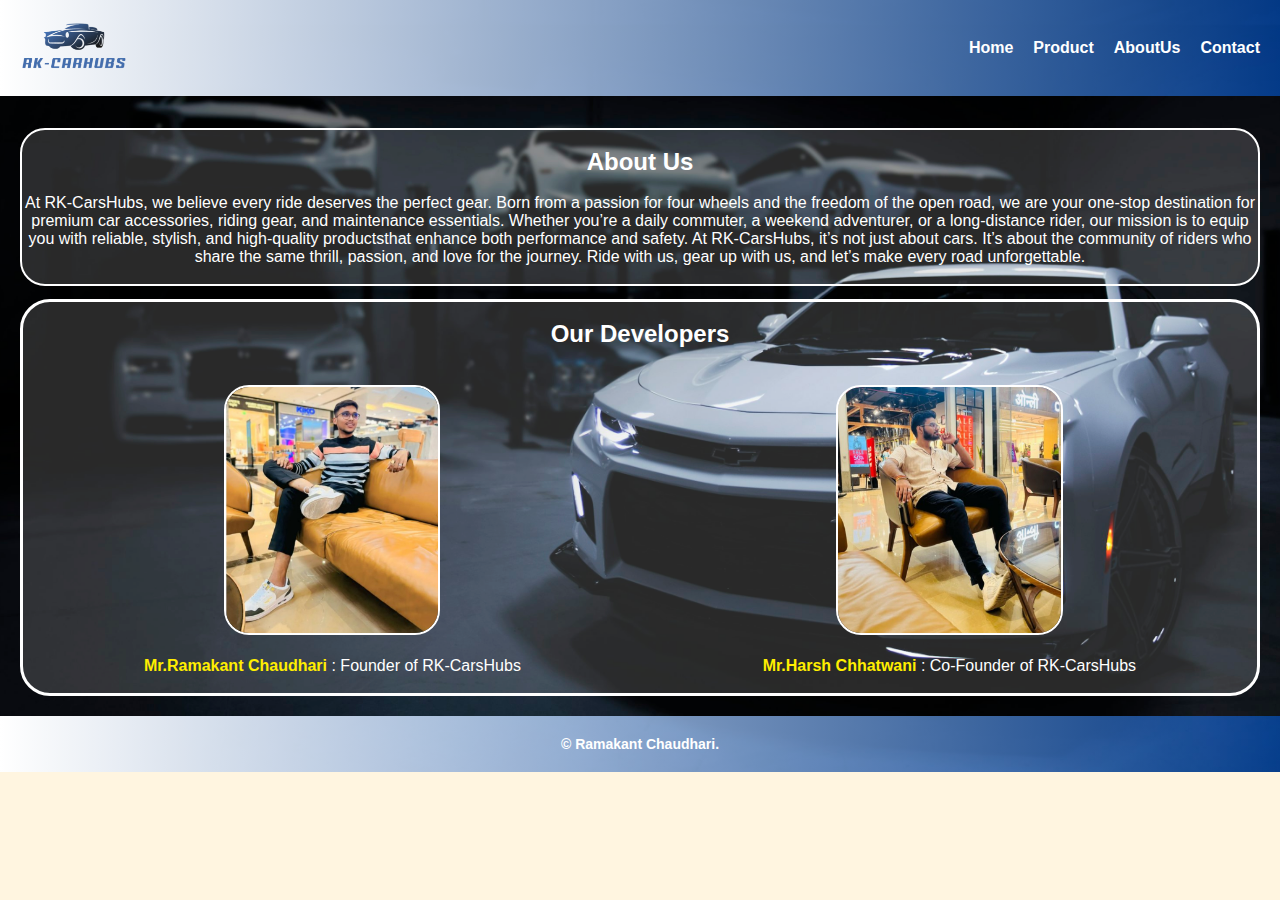
<file: RK-CARHUBS Website/aboutus.html>
<!DOCTYPE html>
<html>
    <head>
        <meta charset="utf-8">
        <meta http-equiv="X-UA-Compatible" content="IE=edge">
        <title>RK-CarHub</title>
        <meta name="description" content="">
        <meta name="viewport" content="width=device-width, initial-scale=1">
        <link rel="stylesheet" href="style.css">
    </head>
    <body style="background-color: rgb(255, 245, 224);">
        <header>
        <h3><img src="img/clogo.png" alt="logo img" style="height: 50px;"></h3>
        <nav>
            <ul>
                <li><a href="index.html">Home</a></li>
                <li><a href="product.html">Product</a></li>
                <li><a href="Aboutus.html">AboutUs</a></li>
                <li><a href="contact.html">Contact</a></li>
            </ul>
        </nav>
    </header>
        
        <div class="about">
            <div class="about_us">
                <br><h2>About Us</h2><br>
                <p>At RK-CarsHubs, we believe every ride deserves the perfect gear. Born from a passion for four wheels and the freedom of the open road, 
                    we are your one-stop destination for premium car  accessories, riding gear, and maintenance essentials.
                    Whether you’re a daily commuter, a weekend adventurer, or a long-distance rider, our mission is to equip you with reliable, stylish, and high-quality productsthat enhance both performance and safety.
                    At RK-CarsHubs, it’s not just about cars. It’s about the community of riders who share the same thrill, passion, and love for the journey. Ride with us, gear up with us, and let’s make every road unforgettable.
                </p><br>
            </div>

            <div class="about_img">
                <br><h2 style="margin-bottom: 3%;">Our Developers</h2>
                <div class="images">
                    <div>
                        <img src="img/Ramakant.jpg" alt="Not able to load"  style="height: 250px;">
                        <p><a href=""><br><b>Mr.Ramakant Chaudhari</b></a> : Founder of RK-CarsHubs</p><br>
                    </div>
                    <div>
                        <img src="img/Harsh.jpg" alt="Not able to load" style="height: 250px;">
                        <p><a href=""><br><b>Mr.Harsh Chhatwani</b></a> : Co-Founder of RK-CarsHubs</p><br>
                    </div>
                </div>
                
            </div>
        </div>

            <footer>
    <h4>© Ramakant Chaudhari.</h4>
  </footer>
    </body>
</html>
</file>
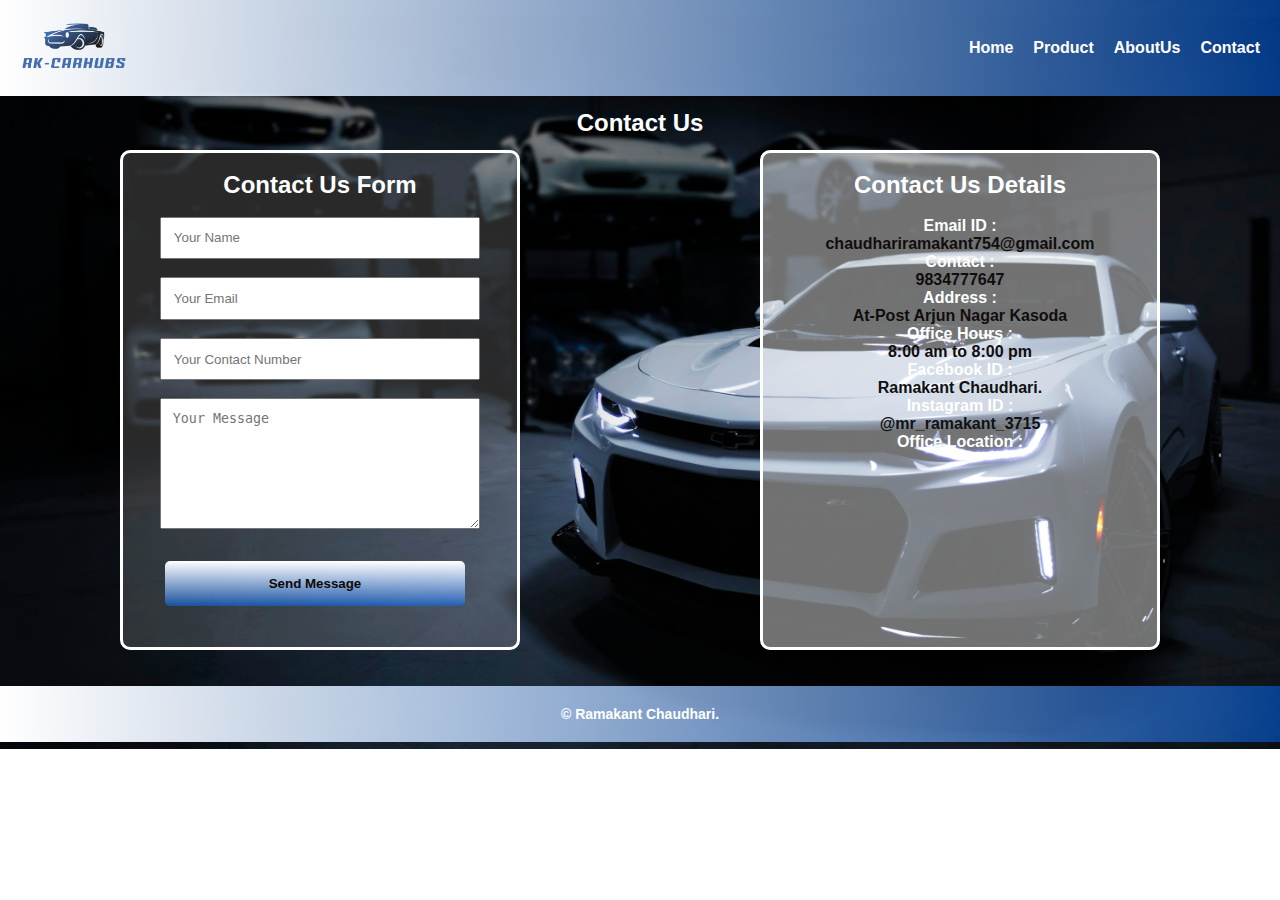
<file: RK-CARHUBS Website/contact.html>
<!DOCTYPE html>
<!--[if lt IE 7]>      <html class="no-js lt-ie9 lt-ie8 lt-ie7"> <![endif]-->
<!--[if IE 7]>         <html class="no-js lt-ie9 lt-ie8"> <![endif]-->
<!--[if IE 8]>         <html class="no-js lt-ie9"> <![endif]-->
<!--[if gt IE 8]>      <html class="no-js"> <!--<![endif]-->
<html>
    <head>
        <meta charset="utf-8">
        <meta http-equiv="X-UA-Compatible" content="IE=edge">
       <title>RK-CarHub</title>
        <meta name="description" content="">
        <meta name="viewport" content="width=device-width, initial-scale=1">
        <link rel="stylesheet" href="style.css">
    </head>
    <body>
      <header>
        <h3><img src="img/clogo.png" alt="logo img" style="height: 50px;"></h3>
        <nav>
            <ul>
                <li><a href="index.html">Home</a></li>
                <li><a href="product.html">Product</a></li>
                <li><a href="Aboutus.html">AboutUs</a></li>
                <li><a href="contact.html">Contact</a></li>
            </ul>
        </nav>
    </header>

        <div class="contact">
            <div class="heading">
                <h2>Contact Us</h2>
            </div>

            <div class="contactus">
                <div class="contactus_form">
                    <form action="">
                        <br><h2 style="text-align: center;">Contact Us Form</h2><br>
                        <input type="text" placeholder="Your Name" style="padding: 3%; width: 320px;">
                        <br>
                        <br>
                        <input type="email" placeholder="Your Email" style="padding: 3%; width: 320px;">
                        <br>
                        <br>
                        <input type="text" placeholder="Your Contact Number" style="padding: 3%; width: 320px;">
                        <br>
                        <br>
                        <textarea name="" id="" placeholder="Your Message" rows="7" style="padding: 3%; width: 320px;"></textarea>
                        <br>
                        <br>
                        <button class="btn1" style="width: 300px;">Send Message</button>
                    </form>
                </div>
                <div class="contactus_details">
                <br><h2>Contact Us Details</h2><br>
                    <p><b>Email ID :</b> <h4>chaudhariramakant754@gmail.com</h4></p>
                    <p><b>Contact :</b><h4> 9834777647</h4></p>
                    <p><b>Address :</b><h4> At-Post Arjun Nagar Kasoda</h4></p>
                    <p><b>Office Hours :</b><h4> 8:00 am to 8:00 pm</h4></p>
                    <p><b>Facebook ID :</b><h4> <a href="https://www.facebook.com/share/14Ecm4MUBgg/">Ramakant Chaudhari.</a></h4></p>
                    <p><b>Instagram ID :</b><h4> <a href="https://www.instagram.com/mr_ramakant_3715?igsh=MWtzdmp5c2R1dHpzYw=="></i>@mr_ramakant_3715</a></h4></p>
                    <p><b>Office Location :</b></p>
                    <iframe src="https://www.google.com/maps/embed?pb=!1m18!1m12!1m3!1d3755.112840149785!2d75.32891307504194!3d21.143013083595434!2m3!1f0!2f0!3f0!3m2!1i1024!2i768!4f13.1!3m3!1m2!1s0x3bd9418eccefe0f3%3A0xf7d64c3269ab0bc6!2sRamakant%20Plywood%2C%20Kasoda%2C%20Maharashtra%20425110!5e0!3m2!1sen!2sin!4v1690000000000!5m2!1sen!2sin" width="350" height="188" style="border:0;" allowfullscreen="" loading="lazy" referrerpolicy="no-referrer-when-downgrade"></iframe>
                </div>
            </div>
        </div>
<br><br>
       <footer>
    <h4>© Ramakant Chaudhari.</h4>
  </footer>
    </body>
</html>
</file>
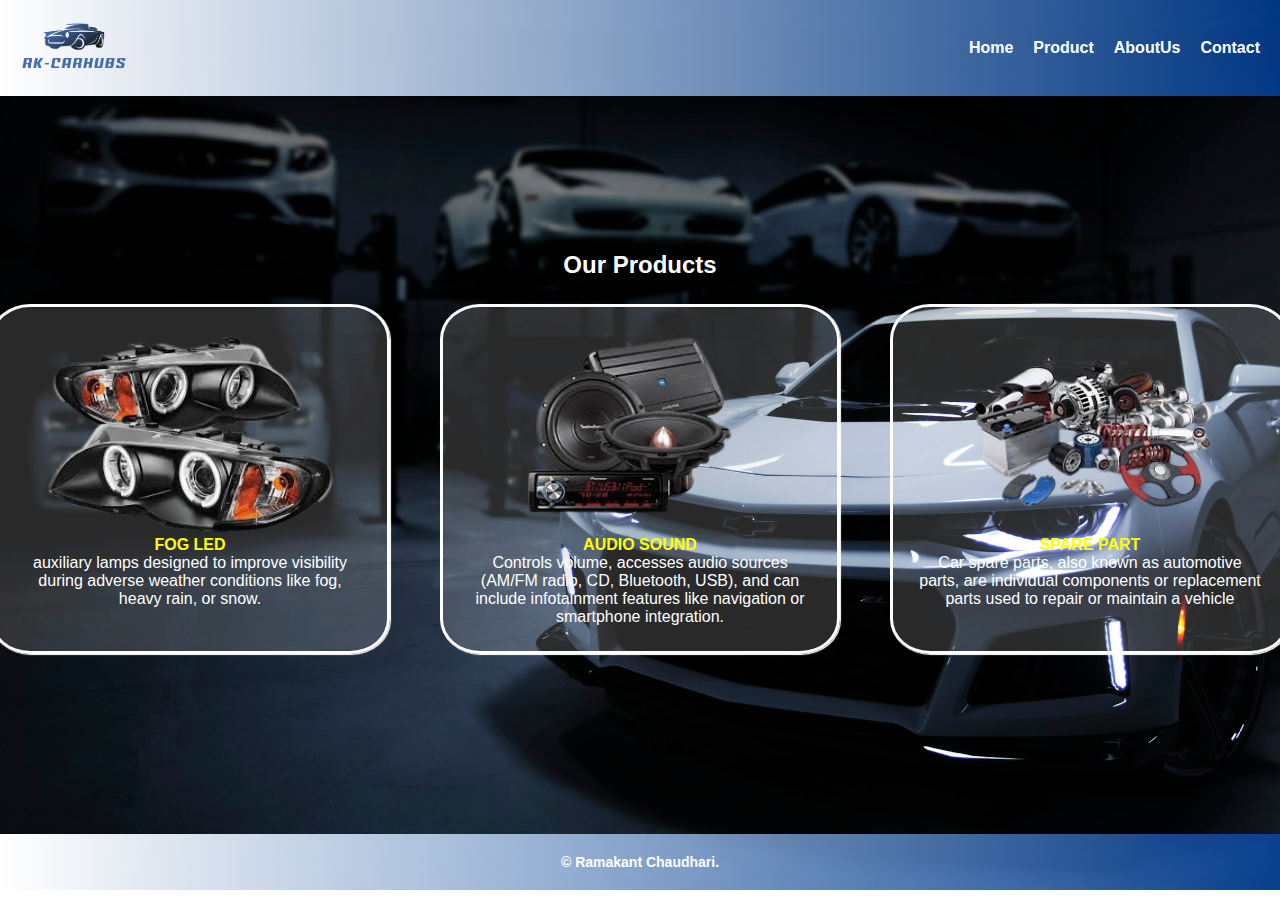
<file: RK-CARHUBS Website/product.html>
<!DOCTYPE html>
<!--[if lt IE 7]>      <html class="no-js lt-ie9 lt-ie8 lt-ie7"> <![endif]-->
<!--[if IE 7]>         <html class="no-js lt-ie9 lt-ie8"> <![endif]-->
<!--[if IE 8]>         <html class="no-js lt-ie9"> <![endif]-->
<!--[if gt IE 8]>      <html class="no-js"> <!--<![endif]-->
<html>
    <head>
        <meta charset="utf-8">
        <meta http-equiv="X-UA-Compatible" content="IE=edge">
       <title>RK-CarHub</title>
        <meta name="description" content="">
        <meta name="viewport" content="width=device-width, initial-scale=1">
        <link rel="stylesheet" href="style.css">
    </head>
    <body>
      <header>
        <h3><img src="img/clogo.png" alt="logo img" style="height: 50px;"></h3>
        <nav>
            <ul>
                <li><a href="index.html">Home</a></li>
                <li><a href="product.html">Product</a></li>
                <li><a href="Aboutus.html">AboutUs</a></li>
                <li><a href="contact.html">Contact</a></li>
            </ul>
        </nav>
    </header>

        <div class="product">
            <h2>Our Products</h2>
            <div class="productlist">
                <div>
                    <img src="img/fog led.png" alt="not able to load image" style="height: 200px; border-radius: 10px;">
                    <h4>FOG LED </h4>
                    <p>auxiliary lamps designed to improve visibility during adverse weather conditions like fog, heavy rain, or snow.</p>
                </div>
                <div>
                    <img src="img/car audio.png" alt="not able to load image" style="height: 200px; border-radius: 10px;">
                    <h4>AUDIO SOUND</h4>
                    <p>Controls volume, accesses audio sources (AM/FM radio, CD, Bluetooth, USB), and can include infotainment features like navigation or smartphone integration.</p>
                </div>
                <div>
                    <img src="img/spare part.png" alt="not able to load image" style="height: 200px; border-radius: 10px;">
                    <h4>SPARE PART</h4>
                    <p>Car spare parts, also known as automotive parts, are individual components or replacement parts used to repair or maintain a vehicle</p>
                </div>
                
            </div>
        </div>
        
        <footer>
    <h4>© Ramakant Chaudhari.</h4>
  </footer>
    </body>
</html>
</file>
<file: RK-CARHUBS Website/style.css>
* {
    margin: 0;
    padding: 0;
    box-sizing: border-box;
}


body {
    background-image: url('img/carbg.jpeg');
    background-size: cover;
    background-position: center;
    background-repeat: no-repeat;
    font-family: Arial, sans-serif;
    color: white;
}

/* Header styles */
header {
    display: flex;
    justify-content: space-between;
    align-items: center;
    padding: 20px;
    background: linear-gradient(to right,  rgb(255, 255, 255), rgba(0, 106, 255, 0.5));



}

header h3 {
    font-size: 24px;
}

nav ul {
    display: flex;
    list-style: none;
    gap: 20px;
}

nav ul li a:hover{
    color: #fffb00;
    
}

nav ul li a {
    color: white;
    text-decoration: none;
    font-weight: bold;
}

/* Sections */
.sec1 {
    display: flex;
    justify-content: space-between;
    padding: 70px;
    gap: 50px;
    height: 70%;
}

.sec1_1, .sec1_2 {
    flex: 1;
    background: rgba(255, 255, 255, 0.159);
    padding: 50px;
    border-radius: 20px;
}
.sec1_1 h2 {
    font-size: 32px;
    margin-bottom: 20px;
}
.sec1_1 p {
    margin: 10px 0;
    flex-direction: column;
}


.sec1_2{
     display: flex;
    justify-content: space-between;
    padding: 70px;
    gap: 50px;
    margin-left: auto;
}

.ser{
    display: flex; 
    gap: 40px; 
    align-items: center; 
    justify-content: center;
    flex-direction: row;
}

button {
    margin: 10px 10px 10px 0;
    padding: 15px 25px;
    border: none;
    background: linear-gradient(to bottom,  rgb(255, 255, 255), rgba(0, 106, 255, 0.5));
    color: rgb(12, 9, 9);
    font-weight: bold;
    cursor: pointer;
    border-radius: 5px;
   
}
.button1{
        display: flex; 
        gap: 40px; 
        align-items: center; 
        justify-content: center;

}
button:hover {
    background: darkorange;
}

/* Make it responsive */
@media (max-width: 768px) {
    .sec1 {
        flex-direction: column;
    }

    header {
        flex-direction: column;
        align-items: flex-start;
    }

    nav ul {
        flex-direction: column;
        gap: 10px;
        padding-top: 10px;
    }
}
footer {
    background: linear-gradient(to right,  rgb(255, 255, 255), rgba(0, 106, 255, 0.5));
    text-align: center;
    padding: 20px 10px;
    font-size: 14px;
    color: white;
    
    bottom: 0;
    width: 100%;
}

/* product css */

.product{
    height: 82vh;
    display: flex;
    flex-direction: column;
    align-items: center;
    justify-content: center;
}


.productlist{
    display: flex;
    flex-direction: row;
    
    
}
.productlist h4{
    color: rgb(255, 255, 0);
}

.product .productlist div{
    width: 400px;
    background: rgba(255, 255, 255, 0.159);
    margin: 25px;
    padding: 25px;
    text-align: center;
    border-radius: 10%;
    border-style:solid;
    box-shadow: 1px 1px 1px rgb(255, 255, 255);
}

/* contact css */
.contact{margin-top: 1%;
    display: flex;
    flex-direction: column;
    text-align: center;
}

.contactus{
    margin-top: 1%;
    display: flex;
    flex-direction: row;
    justify-content: space-around;
}

.contactus_form{
    border: 3px solid rgb(255, 255, 255);
    width: 100%;
    height: 500px;
    max-width: 400px;
    border-radius: 10px;
    background: rgba(255, 255, 255, 0.159);
}

.contactus_details{
    border: 3px solid rgb(255, 255, 255);   
    width: 100%;
    height: 500px;
    max-width: 400px;
    border-radius: 10px;
    background: rgba(255, 255, 255, 0.445);
    
}
.contactus_details b {
    color: #ffffff;
    
}
.contactus_details  h4{
color: #110d0d;
}

.contactus_details a{
    text-decoration: none;
    color: rgb(15, 17, 18);
}

/* About css */
.about {
    display: flex;
    flex-direction: column;
    max-width: 1450px;   /* Optional: limit the max width */
    height: auto;        /* Adjusts height automatically based on content */
    margin: 0 auto;      /* Centers the section horizontally */
    padding: 20px;       /* Optional: adds inner space */
    box-sizing: border-box;
}


.about_us {
    text-align: center;
    margin-top: 1%;
    background: rgba(255, 255, 255, 0.159);
    border-radius: 25px;
    border: 2px solid rgb(255, 255, 255);
}

.about_img {
    margin-top: 1%;
    display: flex;
    flex-direction: column;
    text-align: center;
    border-radius: 15px;
    background: rgba(255, 255, 255, 0.159);
    border-radius: 30px;
    border: 3px solid rgb(255, 255, 255);
}

.about_img .images {
    display: flex;
    flex-direction: row;
    justify-content: space-around;
}

.about_img .images a {
    text-decoration: none;
    color: rgb(255, 238, 0);
}

.about_img .images img {
    border-radius: 25px;
    border: 2px solid rgb(255, 255, 255);
}
</file>
